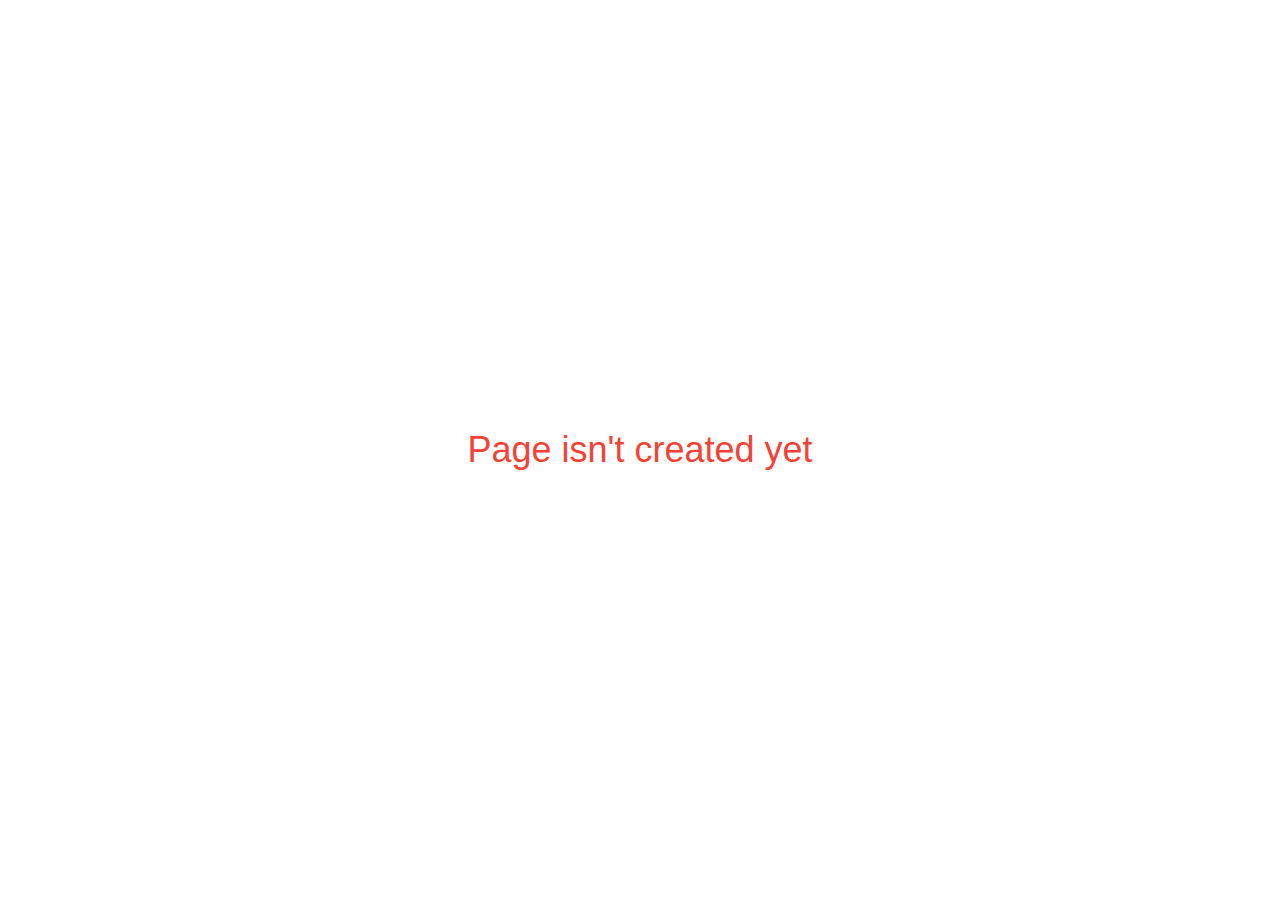
<file: html/project/default.html>
<!DOCTYPE html>
<html>


<head>
    <!--Web intro-->
    <!--Web info-->
    <title>
        CCEP Project System Demo
    </title>
    <link rel="stylesheet" href="https://www.w3schools.com/w3css/4/w3.css">
    <script src="https://ajax.googleapis.com/ajax/libs/jquery/3.6.3/jquery.min.js"></script>
    <meta charset="utf-8" />
</head>


<body>
    <div class="w3-container w3-display-middle w3-text-red w3-xxlarge">
        Page isn't created yet
    </div>
</body>

</html>
</file>
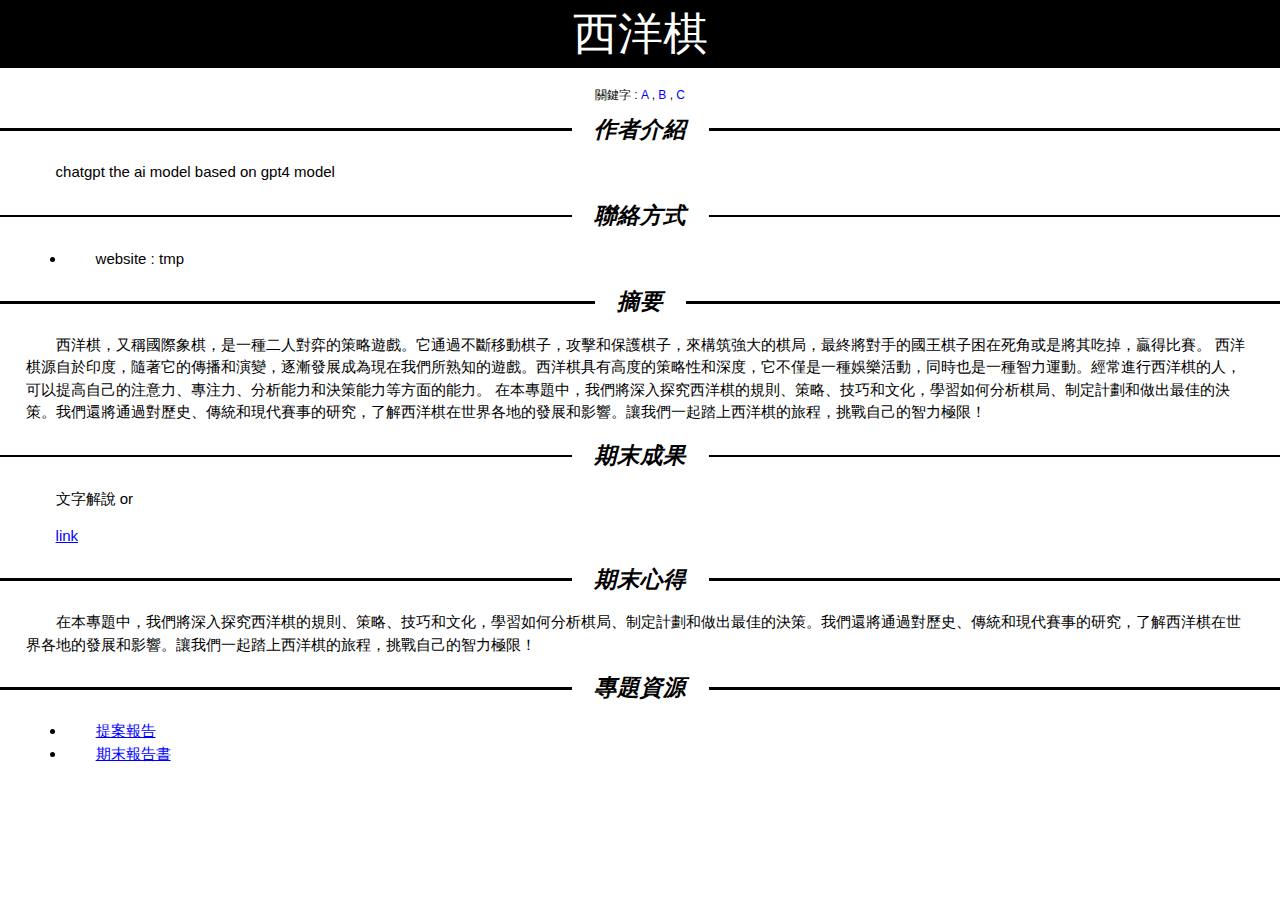
<file: html/project/project1.html>
<!DOCTYPE html>
<html>


<head>
    <!--Web intro-->
    <!--Web info-->
    <title>
        CCEP Project System Demo
    </title>
    <link rel="stylesheet" href="https://www.w3schools.com/w3css/4/w3.css">
    <link rel="stylesheet" href="../../css/demo/project.css">
    <script src="https://ajax.googleapis.com/ajax/libs/jquery/3.6.3/jquery.min.js"></script>
    <meta charset="utf-8" />
</head>


<body>
    <div class="card" id="card1" info="112/A/B/C">
        <div class="main_title">
            西洋棋
        </div>
        <div class="project_tag">
            關鍵字 :
            <span class="tag" info="A">
                A
            </span>
            ,
            <span class="tag" info="B">
                B
            </span>
            ,
            <span class="tag" info="C">
                C
            </span>
        </div>
        <div class="project_author">    
            <div class="author_intro">
                <div class="title">
                    <span class="author">
                        作者介紹
                    </span>
                </div>
                <div class="content">
                    <p>
                        chatgpt the ai model based on gpt4 model
                    </p>
                </div>
            </div>
            
            <div class="author_contact">
                <div class="title">
                    <span class="contact">
                        聯絡方式
                    </span>
                </div>
                <div class="content">
                    <p>
                        <ul>
                            <li>
                                <span>
                                    website :
                                </span>
                                tmp
                            </li>
                        </ul>
                    </p>
                </div>
            </div>
        </div>
        <div class="project_abstract">
            <div class="title">
                <span class="contact">
                    摘要
                </span>
            </div>
            <div class="content">
                <p>
                    西洋棋，又稱國際象棋，是一種二人對弈的策略遊戲。它通過不斷移動棋子，攻擊和保護棋子，來構筑強大的棋局，最終將對手的國王棋子困在死角或是將其吃掉，贏得比賽。
        
                    西洋棋源自於印度，隨著它的傳播和演變，逐漸發展成為現在我們所熟知的遊戲。西洋棋具有高度的策略性和深度，它不僅是一種娛樂活動，同時也是一種智力運動。經常進行西洋棋的人，可以提高自己的注意力、專注力、分析能力和決策能力等方面的能力。
        
                    在本專題中，我們將深入探究西洋棋的規則、策略、技巧和文化，學習如何分析棋局、制定計劃和做出最佳的決策。我們還將通過對歷史、傳統和現代賽事的研究，了解西洋棋在世界各地的發展和影響。讓我們一起踏上西洋棋的旅程，挑戰自己的智力極限！
                </p>
            </div>
        </div>
        <div class="project_outline">
            <div class="title">
                <span class="contact">
                    期末成果
                </span>
            </div>
            <div class="content">
                <p>
                    文字解說 or 
                </p>
                <p>
                    <a href="">
                        link
                    </a>
                </p>
            </div>
        </div>
        <div class="project_feedback">
            <div class="title">
                <span class="contact">
                    期末心得
                </span>
            </div>
            <div class="content">
                <p>
                    在本專題中，我們將深入探究西洋棋的規則、策略、技巧和文化，學習如何分析棋局、制定計劃和做出最佳的決策。我們還將通過對歷史、傳統和現代賽事的研究，了解西洋棋在世界各地的發展和影響。讓我們一起踏上西洋棋的旅程，挑戰自己的智力極限！
                </p>
            </div>
        </div>
        <div class="prject_source">
            <div class="title">
                <span class="contact">
                    專題資源
                </span>
            </div>
            <div class="content" >
                <ul class = "source_list">
                    <li>
                        <a href="#" >
                            提案報告
                        </a>
                    </li>
                    <li>
                        <a href="#">
                            期末報告書
                        </a>
                    </li>
                </ul>
            </div>
        </div>

    </div>
</body>
</html>
</file>
<file: css/demo/project.css>
.card {
    box-sizing: border-box;
    display: block;
}
.main_title {
    font-size: 300%;
    text-align: center;
    background-color: black;
    color: white;
    margin-bottom: 2vh;
}

.title {
    font-size: 150%;
    position: relative;
    padding: 0 65px;
    text-align: center;
}
.title:before {
    position: absolute;
    top: calc(50% - 1px);
    left: 0;
    width: 100%;
    height: 0.3vh;
    content: '';
    background: #000;
}

.title span {
    position: relative;
    padding: 0 1em;
    background: #fff;
    font-style: italic;
    font-weight: bold;
}

.tag {
    color: blue;
}


a {
    color: blue;
}
a:hover{
    cursor: pointer;

}
div[class^="project"] {
    margin-bottom: 1vh;
}
.project_tag{
    font-size: 80%;
    text-align: center;
}
body::-webkit-scrollbar {
    display: none;
}
.content{
    text-indent: 2em;
    margin-left: 2vw;
    margin-right: 2vw;
}
</file>
